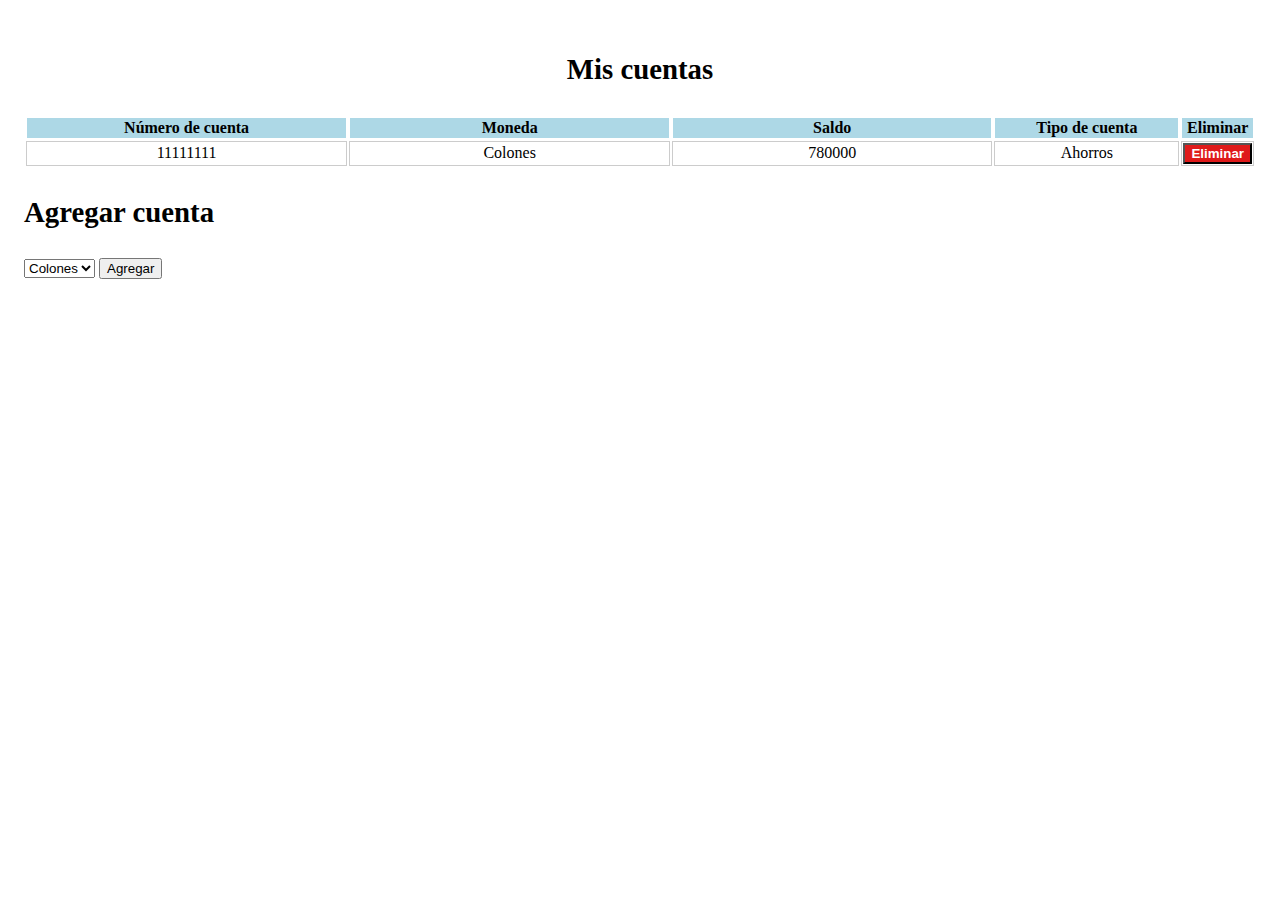
<file: accounts.html>
<!DOCTYPE html>
<html>
<head>
    <title> Cuentas </title>
    <link rel="stylesheet" type="text/css" href="./css/accounts.css">
    <script src="scripts/app.js"></script>
    <script src="scripts/models/account.js"></script>
    <script src="scripts/accounts.js"></script>
</head>
<body>
    <div class="centeredText">
        <h3> Mis cuentas </h3>
    </div>

    <div class="table centeredText">
    <table align="center" id="myTable">
        <thead>
            <tr>
                <th> Número de cuenta </th>
                <th> Moneda </th>
                <th> Saldo </th>
                <th> Tipo de cuenta </th>
                <th> Eliminar </th>
            </tr>
        </thead>
        <tbody>
        <tr>

            <td> 11111111</td>
            <td> Colones</td>
            <td> 780000</td>
            <td> Ahorros</td>
            <td> <button class="btnBlue"> <strong> Eliminar </strong></button></td>
        </tr>
        </tbody>
    </table>
    </div>
    
    <div class="form">
        <h3> Agregar cuenta</h3>
        <form onsubmit="return createAccount()">
        <select>
            <option>Colones</option>
            <option>Dólares</option>
        </select>    
        <button type="submit"> Agregar</button>
        </form>
    </div>

 
   
   
  
  

</body>
</html>
</file>
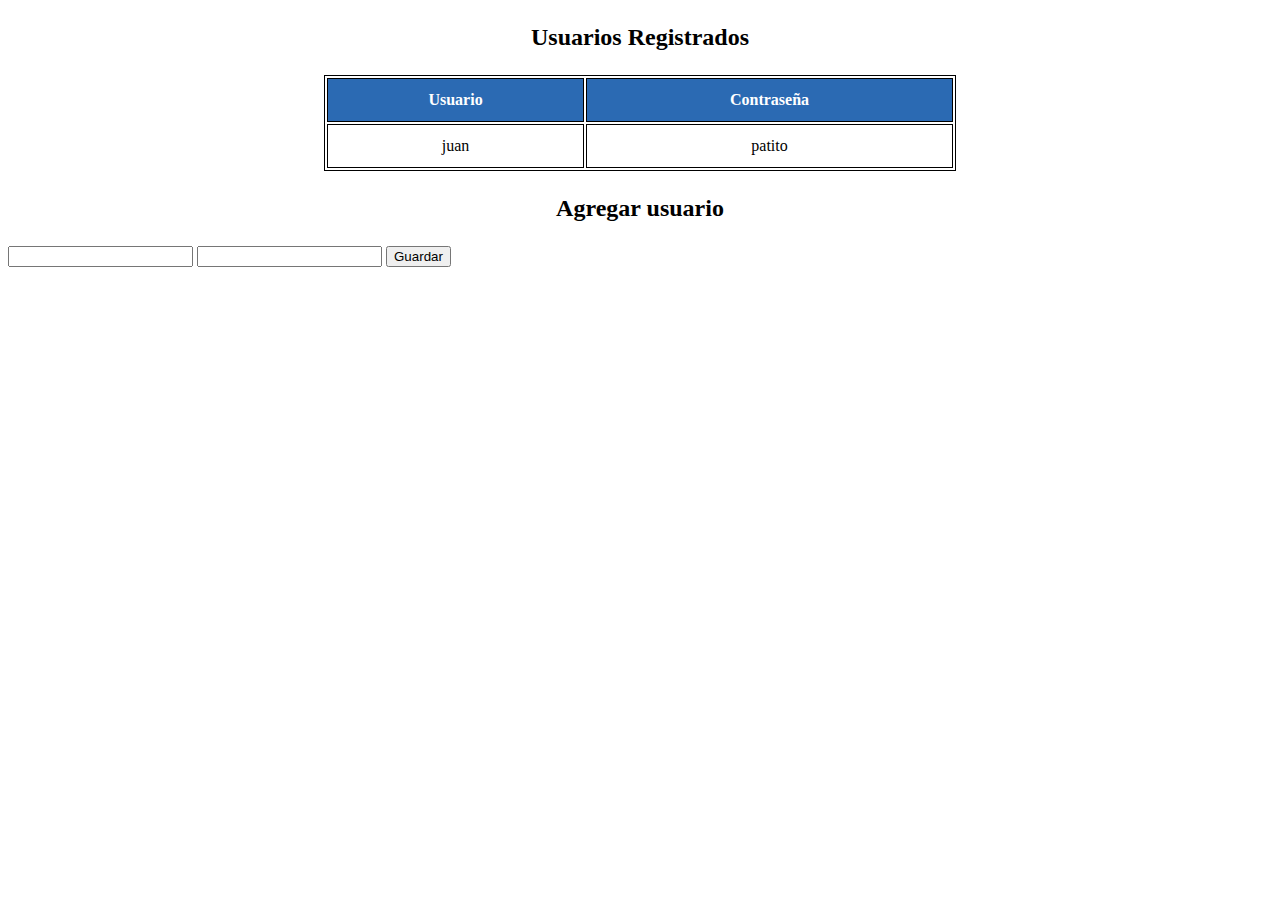
<file: CRUDUsers.html>
<!DOCTYPE html>
<html>

<head>
    <title> Usuarios </title>
    <link rel="stylesheet" type="text/css" href="./css/style.css">
    <script src="scripts/app.js"></script>
    <script src="scripts/models/user.js"></script>
    <script src="scripts/register.js"></script>
</head>

<body>

    <div class="centeredText">
        <h3> Usuarios Registrados </h3>
    </div>

    <div class="tableUsers">
        <table align="center" id="table">
            <thead>
                <tr>
                    <th>Usuario</th>
                    <th>Contraseña</th>
                </tr>
            </thead>
            <tbody>
                <tr>
                    <td> juan</td>
                    <td> patito</td>
                </tr>
            </tbody>
        </table>
    </div>

    <div class="form">
        <h3> Agregar usuario</h3>
        <input type="text" id="userNameRegister" />
        <input type="password" id="passwordRegister" />
        <button onclick="registrar()">Guardar</button>
    </div>
</body>

</html>
</file>
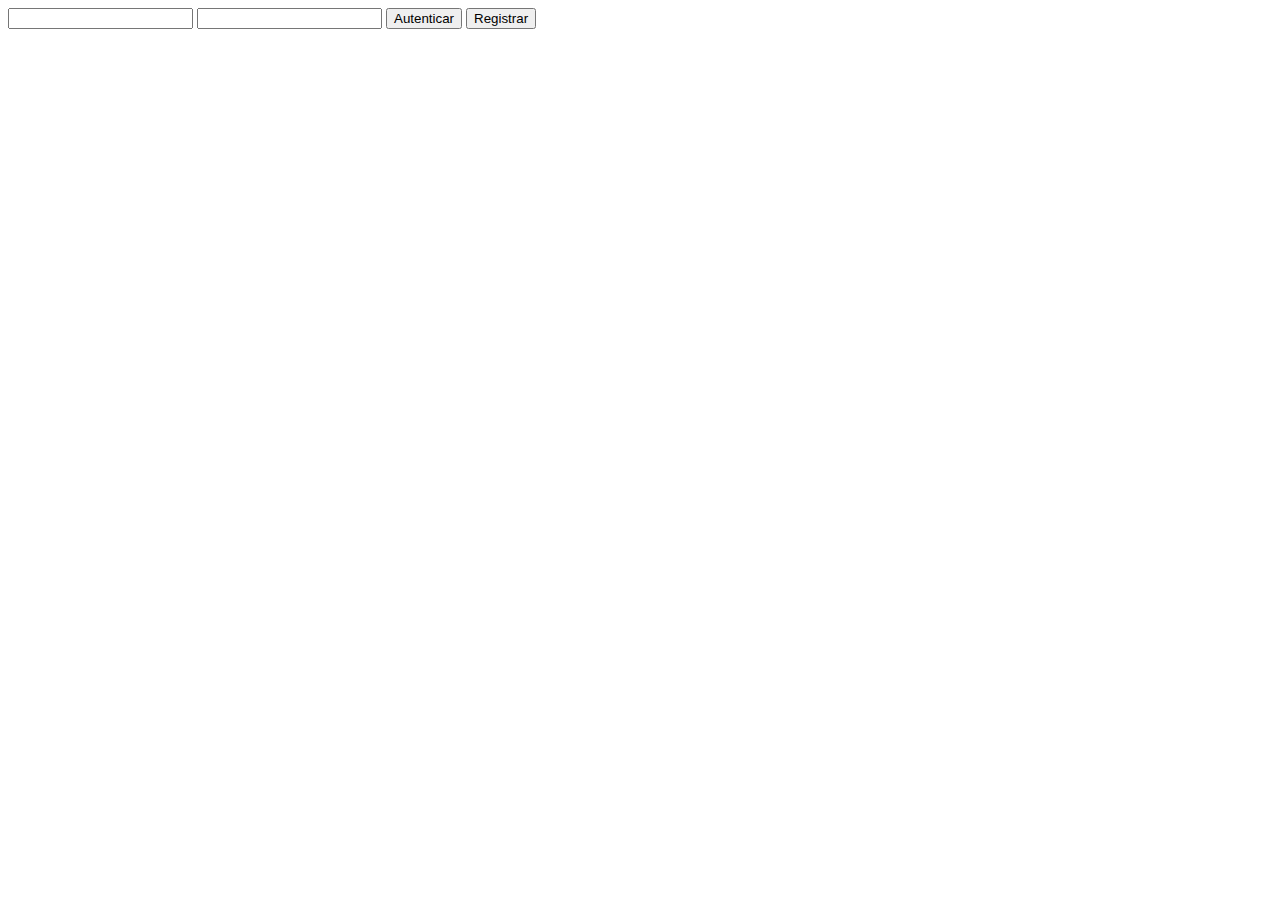
<file: login.html>
<!DOCTYPE html>
<html>
    <head>

    </head>
    <body>
        <input type="text" id="userName" />
        <input type="password" id="password" />
        <button onclick="autenticar()">Autenticar</button>
        <button onclick="registrarIndex()">Registrar</button>

        <script src="scripts/app.js"></script>
        <script src="scripts/models/user.js"></script>
        <script src="scripts/login.js"></script>
    </body>
</html>
</file>
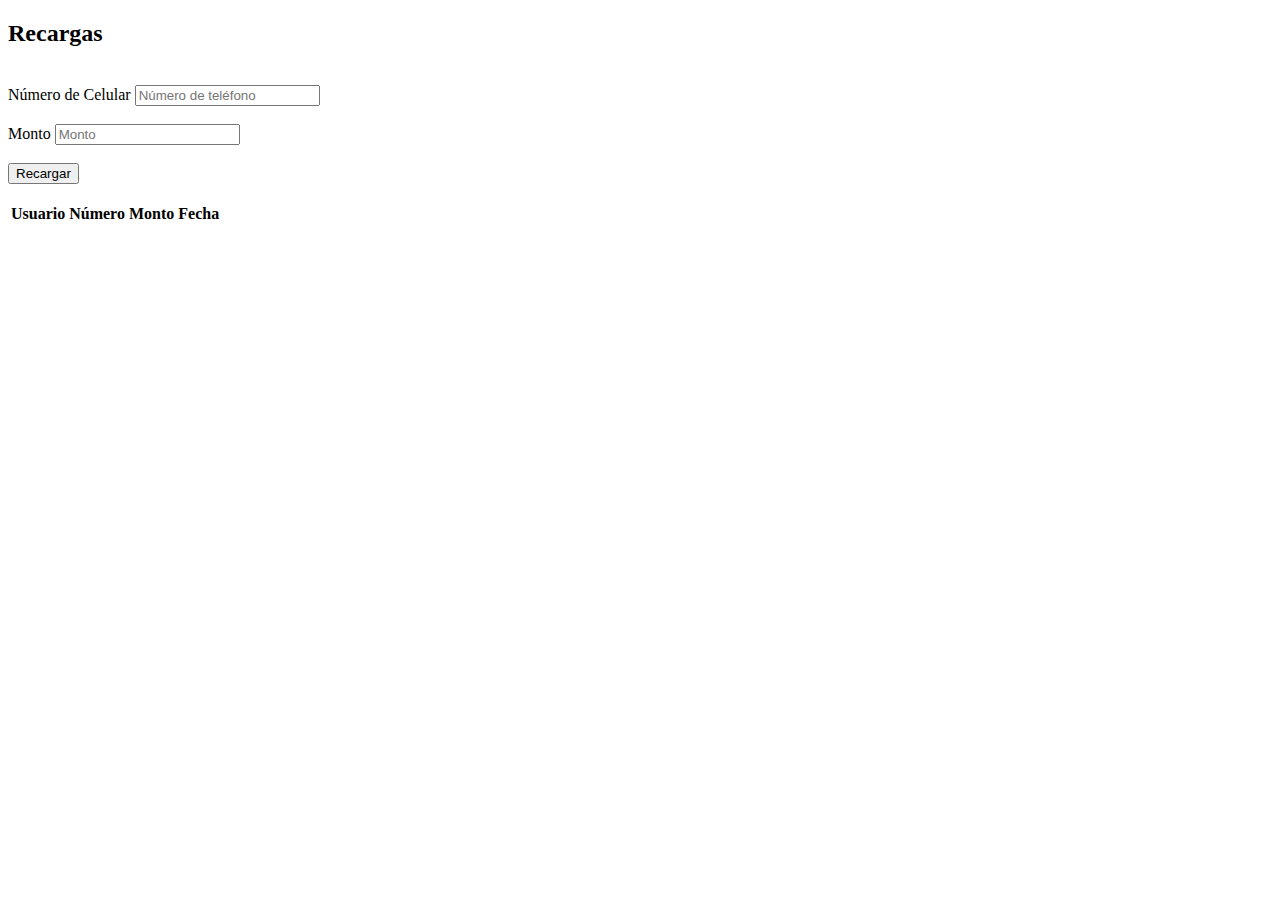
<file: pagoServicio.html>
<!DOCTYPE html>
<html>

<head>
    <title>Pago de servicios</title>
</head>

<body>
    <h2>Recargas</h2><br>
    <label for="numCel">Número de Celular</label>
    <input type="number" placeholder="Número de teléfono" id="numCel" size="8" name="numCel" />

    <br><br>

    <label for="numCel">Monto</label>
    <input type="number" placeholder="Monto" id="monto" min="1" name="monto" />

    <br><br>

    <button onclick="recargar()">Recargar</button>

    <br><br>

    <table id="tablaRecarga">
        <tr>
            <th>Usuario</th>
            <th>Número</th>
            <th>Monto</th>
            <th>Fecha</th>
        </tr>
        <tr>

        </tr>

    </table>
    <script src="scripts/app.js"></script>
    <script src="scripts/pagoServicio.js"></script>
</body>

</html>
</file>
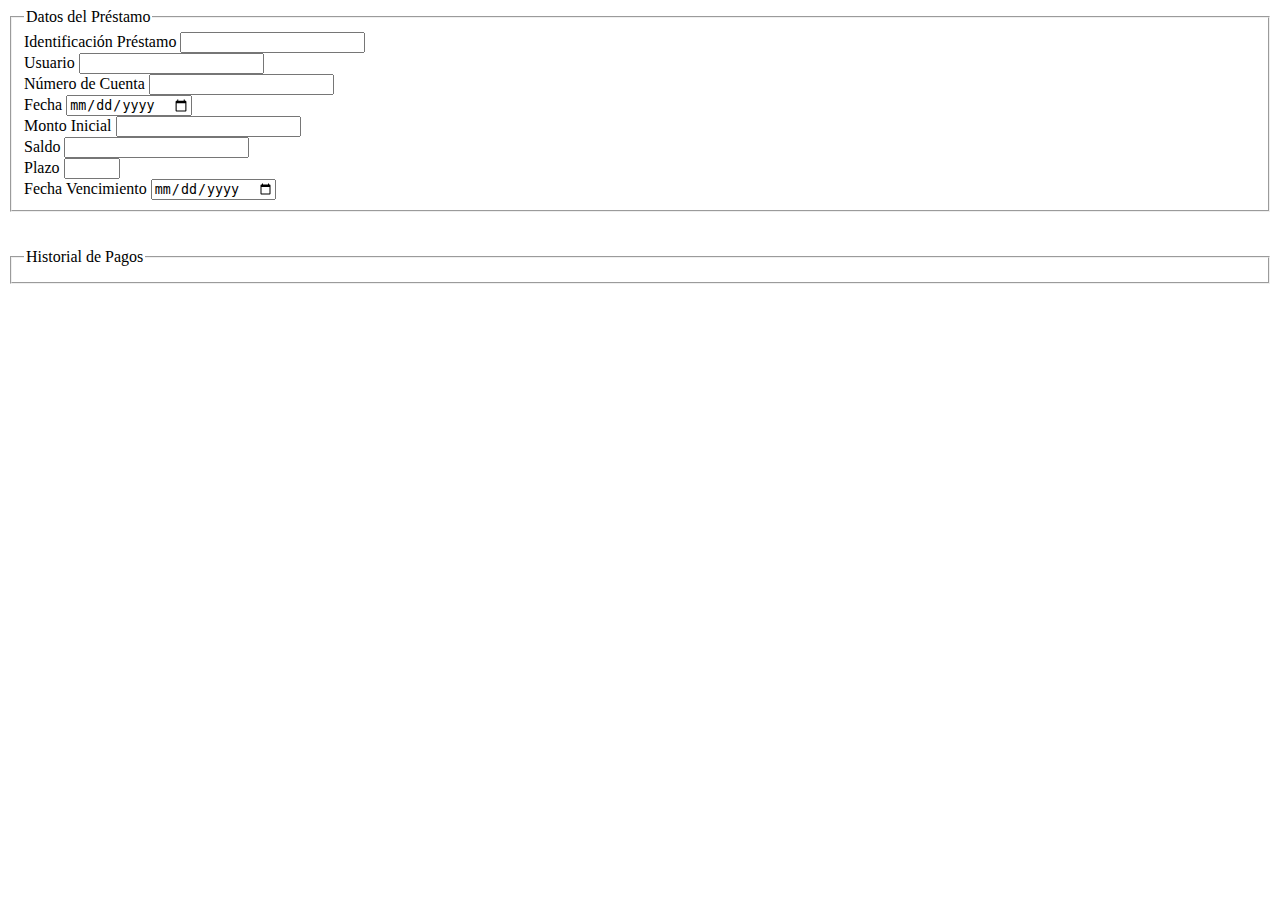
<file: Prestamos.html>
<!DOCTYPE html>
<html lang="en">
<head>
    <meta charset="UTF-8">
<title>Prestamos</title>
</head>
<body>
<fieldset> 
    <legend>Datos del Préstamo</legend> 
    <div> 
        <label>Identificación Préstamo
        <input id="idplazo" name="given-idplazo" type="text"> 
		</label>
    </div>
    <div> 
        <label>Usuario
        <input id="username" name="username-name" type="text"> 
		</label>
    </div>
    <div> 
    	<label>Número de Cuenta
        <input id="numcuenta" name="numcuenta" type="text" required>
		</label>
    </div> 
    <div> 
        <label>Fecha
        <input id="fecha" name="fecha" type="date" >
		</label> 
    </div> 
    <div> 
        <label>Monto Inicial
        <input id="montonInicial" name="montonInicial">
		</label> 
    </div>    
    <div> 
        <label>Saldo
        <input id="saldo" name="saldo" type="tel">
		</label> 
    </div> 
	<div>
		<label>Plazo
		<input id="plazo" name="plazo" type="number" min="5" max="18" step="1">
		</label>
    </div>
    
    <div>
		<label>Fecha Vencimiento
		<input id="fechaVencimiento" name="fechaVencimiento" type="date">
		</label>
	</div>
	
  </fieldset>
  <br><br>
  <fieldset> 
      
    <legend>Historial de Pagos</legend> 

  </fieldset>
</body>
</html>
</file>
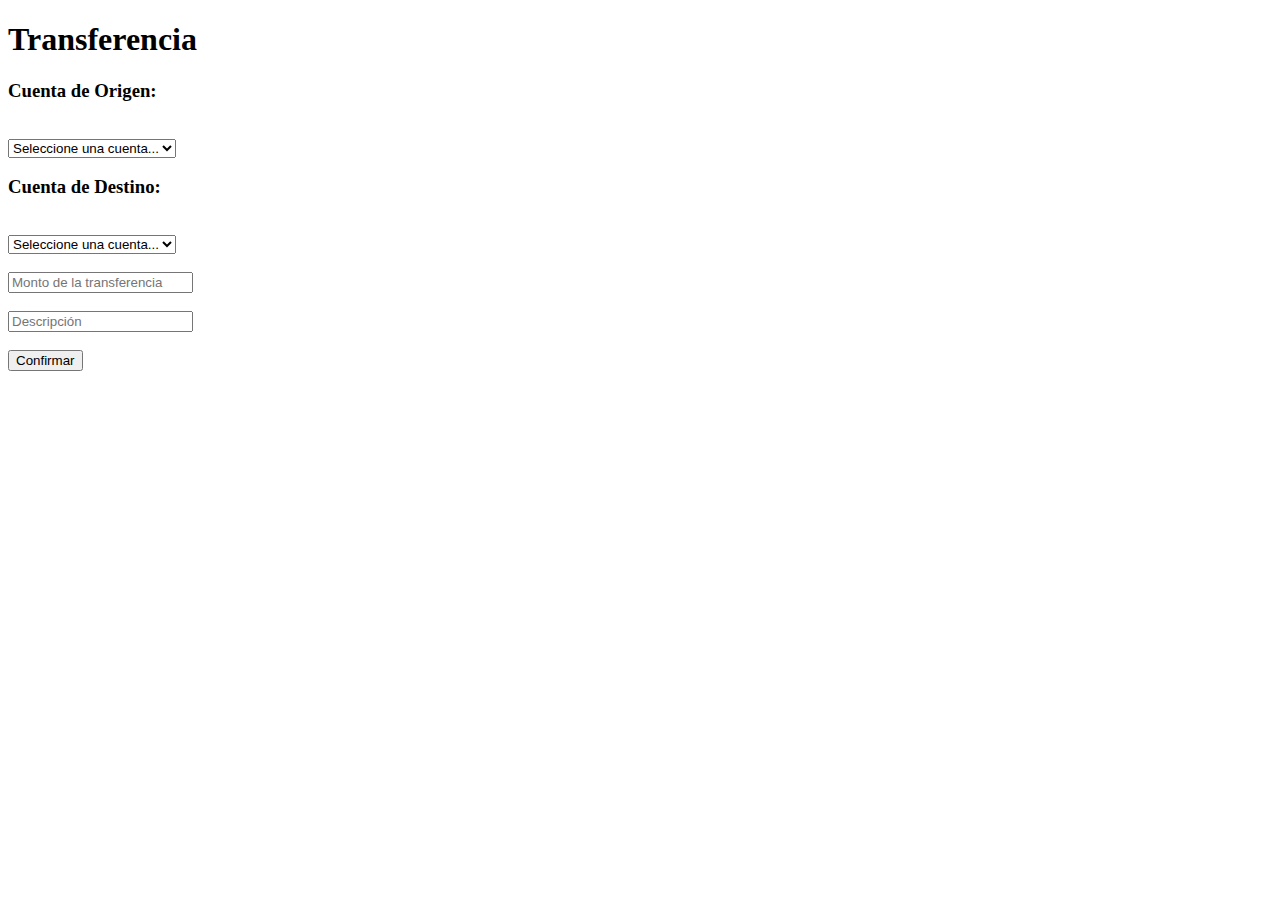
<file: transf.html>
<!DOCTYPE html>
<html>
<head>
  <meta http-equiv="Content-Type" content="text/html; charset=UTF-8" />
</head>
<body>
<div class="content flex-container">
  <h1 class="col-4">Transferencia</h1>
  <form name="myForm" onsubmit="return validateForm()" method="post">
    <h3 class="etiqueta col-4">Cuenta de Origen:</h3>
    <br>
    <select class="styleSelect col-4" name="cuentasOrigen">
      <option>Seleccione una cuenta...</option>
     </select>
    <br>
    <h3>Cuenta de Destino:</h3>
    <br>
    <select class="styleSelect col-4" name="cuentasDestino">
      <option>Seleccione una cuenta...</option>
    </select>
    <br>
    <br>
    <input class="styleInput col-4" type="text" name="transferAmount" placeholder="Monto de la transferencia">
    <br>
    <br>
    <input class="styleInput col-4" type="text" name="description" placeholder="Descripción">
    <br><br>
    <input class="Confirmar col-4" type="submit" value="Confirmar">
  </form>
</div>

</body>
</html>
</file>
<file: css/accounts.css>
td, th {
    width: 28%;
    height: 100%;
    border: 1px solid #ccc;
    text-align: center;
  }
  th {
    background: lightblue;
    border-color: white;
  }
  body {
    padding: 1rem;
  }

  h3{
      font-size: 180%; 
  }

  .centeredText{
      text-align: center;
  }

  .btnBlue{
      background-color: rgb(223, 26, 26);
      color: white;
  }
</file>
<file: css/style.css>
/* table, th, td {
        border: 1px solid black;
    } */

#table {
    width: 50%;
    height: 100%;
    text-align: center;
    border: 1px solid black;
}
  
#table th{
    padding-top: 12px;
    padding-bottom: 12px;
    text-align: left;
    background-color: rgb(43, 106, 179);
    color: white;
    border: 1px solid black;
    text-align: center;
}

#table td {
    padding-top: 12px;
    padding-bottom: 12px;
    text-align: left;
    background-color:white;
    color: black;
    border: 1px solid black;
    text-align: center;
}

h3{
    font-size: 150%; 
    text-align: center;
}
</file>
